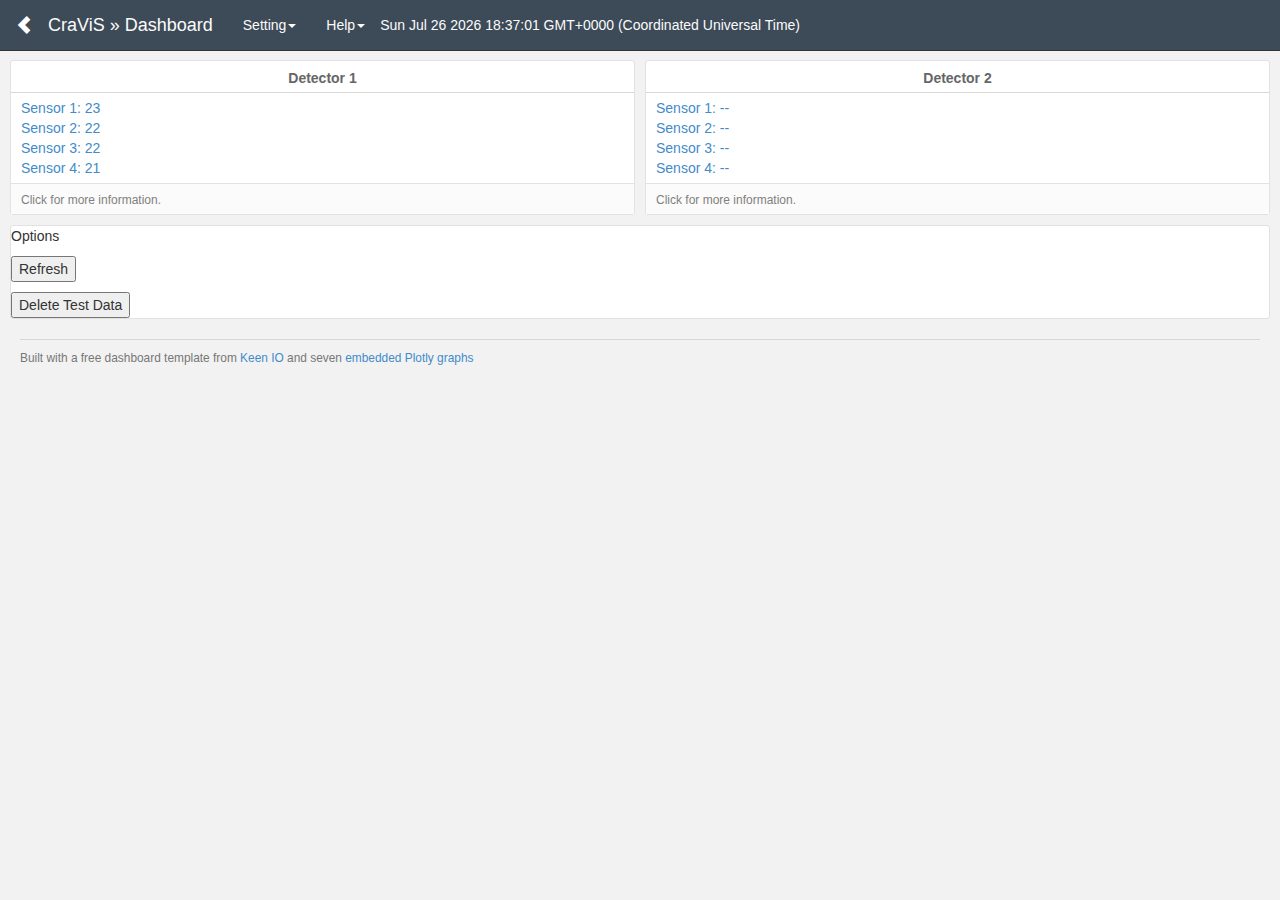
<file: dashboard.html>
<!DOCTYPE html>
<html>
<head>
  <title>CraViS &raquo; Dashboard</title>
  <link rel="shortcut icon" href="https://plot.ly/gh-pages/documentation/static//images/plotly-ico.png" />
  <link rel="stylesheet" type="text/css" href="static/css/bootstrap.min.css" />
  <link rel="stylesheet" type="text/css" href="static/css/keen-dashboards.css" />
  <!-- For slider -->
  <link rel="stylesheet" type="text/css" href="static/css/iThing.css" />
</head>
<body class="application">

  <div class="navbar navbar-inverse navbar-fixed-top" role="navigation">
    <div class="container-fluid">
      <div class="navbar-header">
        <button type="button" class="navbar-toggle" data-toggle="collapse" data-target=".navbar-collapse">
          <span class="sr-only">Toggle navigation</span>
          <span class="icon-bar"></span>
          <span class="icon-bar"></span>
          <span class="icon-bar"></span>
        </button>
        <a class="navbar-brand" href="../">
          <span class="glyphicon glyphicon-chevron-left"></span>
        </a>
        <a class="navbar-brand" href="index.html">CraViS &raquo; Dashboard</a>
      </div>
      <div class="navbar-collapse collapse">
        <ul class="nav navbar-nav navbar-left">
          <li class="dropdown">
            <a href="#" class="dropdown-toggle" data-toggle="dropdown" role="button" aria-haspopup="true" aria-expanded="false">Setting<span class="caret"></span></a>
            <ul class="dropdown-menu">
              <li><a href="#">Setting 1</a></li>
              <li><a href="#">Setting 2</a></li>
              <li><a href="#">Setting 3</a></li>
            </ul>
          </li>

           <li class="dropdown">
            <a href="#" class="dropdown-toggle" data-toggle="dropdown" role="button" aria-haspopup="true" aria-expanded="false">Help<span class="caret"></span></a>
            <ul class="dropdown-menu">
              <li><a href="#">Documentation</a></li>
              <li><a href="#">About</a></li>
            </ul>
          </li>
          <li class="date" id="time"></li> 
        </ul>
      </div>
    </div>
  </div>

  <div class="container-fluid">

    <div class="row">
      <div class="col-sm-6">
        <div class="chart-wrapper">
          <div class="chart-title">
            Detector 1 
          </div>
          <div class="chart-stage">
            <div id="grid-1-1">
              <div class ="1">
               <a href="sensor01.html">Sensor 1: 23</a>
              </div>
              <div class ="2">
               <a href="sensor02.html">Sensor 2: 22</a>
              </div>
              <div class ="3">
               <a href="sensor03.html">Sensor 3: 22</a>
              </div>
              <div class ="4">
               <a href="sensor04.html">Sensor 4: 21 </a>
              </div>
            </div>
          </div>
          <div class="chart-notes">
           Click for more information.
          </div>
        </div>
      </div>

      <div class="col-sm-6">
        <div class="chart-wrapper">
          <div class="chart-title">
            Detector 2 
          </div>
          <div class="chart-stage">
            <div id="grid-1-2">
              <div class ="1">
               <a href="#">Sensor 1: --</a>
              </div>
              <div class ="2">
               <a href="#">Sensor 2: --</a>
              </div>
              <div class ="3">
               <a href="#">Sensor 3: --</a>
              </div>
              <div class ="4">
               <a href="#">Sensor 4: --</a>
              </div>
            </div>
          </div>
          <div class="chart-notes">
           Click for more information.
          </div>
        </div>
      </div>

    </div>

    <div class="row">
      
    </div>

    

    <div class="row">
      <div class="col-sm-12">
       <div class="chart-wrapper">
    	<p> Options </p>    
      <button type="button" onlick="reloadd()">Refresh</button>
      <p></p>
      <button type="button" onclick="confirm('Are you sure?')">Delete Test Data</button>
       </div>
      </div>
    </div>

    <hr>

    <p class="small text-muted">
      Built with a free dashboard template from <a href="http://keen.github.io/dashboards/">Keen IO</a> and seven <a href="https://plot.ly/python/embedding-plotly-graphs-in-HTML/">embedded Plotly graphs</a>
    </p>

  </div>

  <!--<script type="text/javascript" src="../../assets/lib/jquery/dist/jquery.min.js"></script>-->
  <script type="text/javascript" src="static/js/slider/jquery-1.7.2.min.js"></script>
  <script type="text/javascript" src="static/js/bootstrap/dist/js/bootstrap.min.js"></script>

  <script type="text/javascript" src="static/js/holderjs/holder.js"></script>
  <script>
    Holder.add_theme("white", { background:"#fff", foreground:"#a7a7a7", size:10 });
  </script>
  <script>
	document.getElementById("time").innerHTML = Date();
  </script>
  <script>
function reloadd() {
    location.reload();
    //window.location.reload(true); 
}
</script>
</body>
</html>
</file>
<file: static/css/keen-dashboards.css>
/*
 * Full-page application style
 */

body.application {
  background: #f2f2f2;
  padding: 60px 20px 0;
}
body.application > .container-fluid {
  padding-left: 0;
  padding-right: 0;
}
body.application div[class^="col-"] {
  padding-left: 5px;
  padding-right: 5px;
}
body.application div[class^="col-"] div[class^="col-"] {
  padding-left: 15px;
  padding-right: 15px;
}

body.application hr {
  border-color: #d7d7d7;
  margin: 10px 0;
}

.date{
  text-align: right;
  margin: 15px 0 0;
  color: #fbfbfb;

}
.navbar-inverse {
  background-color: #3d4a57;
  border-color: #333;
}
.navbar-inverse .navbar-nav > li > a,
.navbar .navbar-brand {
  color: #fbfbfb;
  text-decoration: none;
}

.main-nav > li > a:hover {
  border-bottom: 2px solid transparent;
  -webkit-transition: border 300ms ease;
  -o-transition: border 300ms ease;
  transition: border 300ms ease;
  border-bottom-color: white;
}

.return-link, .return-link:focus, .return-link:hover {
  text-decoration: none;
}

.chart-wrapper {
  background: #fff;
  border: 1px solid #e2e2e2;
  border-radius: 3px;
  margin-bottom: 10px;
}
.chart-wrapper .chart-title {
  text-align: center;
  border-bottom: 1px solid #d7d7d7;
  color: #666;
  font-size: 14px;
  font-weight: 600;
  padding: 7px 10px 4px;
}

.chart-wrapper .chart-stage {
  /*min-height: 240px;*/
  overflow: hidden;
  padding: 5px 10px;
  position: relative;
}

.chart-wrapper .chart-notes {
  background: #fbfbfb;
  border-top: 1px solid #e2e2e2;
  color: #808080;
  font-size: 12px;
  padding: 8px 10px 5px;
}
</file>
<file: static/css/iThing.css>
/**
 * Theme for jQRangeSlider
 * Inspired by http://cssdeck.com/item/381/itunes-10-storage-bar
 *        and http://cssdeck.com/item/276/pure-css-arrow-with-border-tooltip
 */

.ui-rangeSlider{
  height: 30px;
  padding-top: 40px;
}

.ui-rangeSlider,
.ui-rangeSlider-container,
.ui-rangeSlider-arrow{
  -webkit-box-sizing:content-box;
     -moz-box-sizing:content-box;
          box-sizing:content-box;
}

.ui-rangeSlider-withArrows .ui-rangeSlider-container{
  margin: 0 15px;
}

.ui-rangeSlider-withArrows .ui-rangeSlider-container,
.ui-rangeSlider-noArrow .ui-rangeSlider-container,
.ui-rangeSlider-arrow{
  -webkit-box-shadow: inset 0px 4px 6px -2px RGBA(0,0,0,0.5);
     -moz-box-shadow: inset 0px 4px 6px -2px RGBA(0,0,0,0.5);
          box-shadow: inset 0px 4px 6px -2px RGBA(0,0,0,0.5);
}

.ui-rangeSlider-disabled.ui-rangeSlider-withArrows .ui-rangeSlider-container,
.ui-rangeSlider-disabled.ui-rangeSlider-noArrow .ui-rangeSlider-container,
.ui-rangeSlider-disabled .ui-rangeSlider-arrow{
  -webkit-box-shadow: inset 0px 4px 6px -2px RGBA(0,0,0,0.3);
     -moz-box-shadow: inset 0px 4px 6px -2px RGBA(0,0,0,0.3);
          box-shadow: inset 0px 4px 6px -2px RGBA(0,0,0,0.3);
}

.ui-rangeSlider-noArrow .ui-rangeSlider-container{
  -moz-border-radius: 4px;
  border-radius: 4px;
  border-left: solid 1px #515862;
  border-right: solid 1px #515862;
}

.ui-rangeSlider-disabled.ui-rangeSlider-noArrow .ui-rangeSlider-container{
  border-color: #8490a3;
}

.ui-rangeSlider-container,
.ui-rangeSlider-arrow{
 	height: 30px;

  border-top: solid 1px #232a32;
  border-bottom: solid 1px #6a7179;
}

.ui-rangeSlider-disabled .ui-rangeSlider-container,
.ui-rangeSlider-disabled .ui-rangeSlider-arrow{
  border-top-color: #49576b;
  border-bottom-color: #9ca7b3;
}

.ui-rangeSlider-container,
.ui-rangeSlider-arrow,
.ui-rangeSlider-label{
  background: #67707F;
  background: -moz-linear-gradient(top, #67707F 0%, #888DA0 100%);
  background: -webkit-gradient(linear, left top, left bottom, color-stop(0%,#67707F), color-stop(100%,#888DA0));
}

.ui-rangeSlider-disabled .ui-rangeSlider-container,
.ui-rangeSlider-disabled .ui-rangeSlider-arrow,
.ui-rangeSlider-disabled .ui-rangeSlider-label{
  background: #95a4bd;
  background: -moz-linear-gradient(top, #95a4bd 0%, #b2bbd8 100%);
  background: -webkit-gradient(linear, left top, left bottom, color-stop(0%,#95a4bd), color-stop(100%,#b2bbd8));
}

.ui-rangeSlider-arrow{
  width:14px;
  cursor:pointer;
}

.ui-rangeSlider-leftArrow{
  border-radius:4px 0 0 4px;
  border-left: solid 1px #515862;
}

.ui-rangeSlider-disabled .ui-rangeSlider-leftArrow{
 border-left-color: #8792a2; 
}

.ui-rangeSlider-rightArrow{
  border-radius:0 4px 4px 0;
  border-right: solid 1px #515862;
}

.ui-rangeSlider-disabled .ui-rangeSlider-rightArrow{
 border-right-color: #8792a2; 
}

.ui-rangeSlider-arrow-inner{
  position: absolute;
  top: 50%;
  border: 10px solid transparent;
  width:0;
  height:0;

  margin-top: -10px;
}

.ui-rangeSlider-leftArrow .ui-rangeSlider-arrow-inner{
  border-right:10px solid #a4a8b7;
  left: 0;
  margin-left: -8px;
}

.ui-rangeSlider-leftArrow:hover .ui-rangeSlider-arrow-inner{
  border-right:10px solid #b3b6c2;
}

.ui-rangeSlider-disabled .ui-rangeSlider-leftArrow .ui-rangeSlider-arrow-inner,
.ui-rangeSlider-disabled .ui-rangeSlider-leftArrow:hover .ui-rangeSlider-arrow-inner{
  border-right-color: #bbc0cf;
}

.ui-rangeSlider-rightArrow .ui-rangeSlider-arrow-inner{
  border-left:10px solid #a4a8b7;
  right: 0;
  margin-right: -8px;
}

.ui-rangeSlider-rightArrow:hover .ui-rangeSlider-arrow-inner{
  border-left:10px solid #b3b6c2;
}

.ui-rangeSlider-disabled .ui-rangeSlider-rightArrow .ui-rangeSlider-arrow-inner,
.ui-rangeSlider-disabled .ui-rangeSlider-rightArrow:hover .ui-rangeSlider-arrow-inner{
  border-left-color: #bbc0cf;
}

.ui-rangeSlider-innerBar{
  width: 110%;
  height: 100%;
  left: -10px;
  overflow: hidden;
}

.ui-rangeSlider-bar{
	background: #68a1d6;
  height: 29px;
  margin:1px 0;
  -moz-border-radius: 4px;
  border-radius: 4px;
  cursor:move;
	cursor:grab;
	cursor: -moz-grab;
  
	-webkit-box-shadow: inset 0 2px 6px RGBA(0,0,0,0.5);
     -moz-box-shadow: inset 0 2px 6px RGBA(0,0,0,0.5);
          box-shadow: inset 0 2px 6px RGBA(0,0,0,0.5);
}

.ui-rangeSlider-disabled .ui-rangeSlider-bar{
  background: #93aeca;

  -webkit-box-shadow: inset 0 2px 6px RGBA(0,0,0,0.3);
     -moz-box-shadow: inset 0 2px 6px RGBA(0,0,0,0.3);
          box-shadow: inset 0 2px 6px RGBA(0,0,0,0.3);
}

.ui-rangeSlider-handle{
	width:10px;
	height:30px;
	background: transparent;
	cursor:col-resize;
}

.ui-rangeSlider-label{
  padding: 5px 10px;
  bottom:40px;

  -moz-border-radius: 4px;
       border-radius: 4px;

  -webkit-box-shadow: 0px 1px 0px #c2c5d6;
     -moz-box-shadow: 0px 1px 0px #c2c5d6;
          box-shadow: 0px 1px 0px #c2c5d6;

  color:white;
  font-size:15px;

  cursor:col-resize;
}

.ui-rangeSlider-label-inner{
  position: absolute;
  top: 100%;
  left: 50%;
  display: block;
  z-index:99;
  border-left: 10px solid transparent;
  border-right: 10px solid transparent;

  margin-left: -10px;
  border-top: 10px solid #888DA0;
}

.ui-rangeSlider-disabled .ui-rangeSlider-label-inner{
  border-top-color: #b2bbd8; 
}

.ui-editRangeSlider-inputValue{
  width:2em;
  text-align:center;
  font-size:15px;
}

.ui-rangeSlider .ui-ruler-scale{
  position:absolute;
  top:0;
  left:0;
  bottom:0;
  right:0;
}

.ui-rangeSlider .ui-ruler-tick { 
  float: left; 
}

.ui-rangeSlider .ui-ruler-scale0 .ui-ruler-tick-inner{
  color:white;
  margin-top:1px;
  border-left: 1px solid white;
  height:29px;
  padding-left:2px;
  position:relative;
}

.ui-rangeSlider .ui-ruler-scale0 .ui-ruler-tick-label{
  position:absolute;
  bottom: 6px;
}

.ui-rangeSlider .ui-ruler-scale1 .ui-ruler-tick-inner{
  border-left:1px solid white;
  margin-top: 25px;
  height: 5px;
}
</file>
